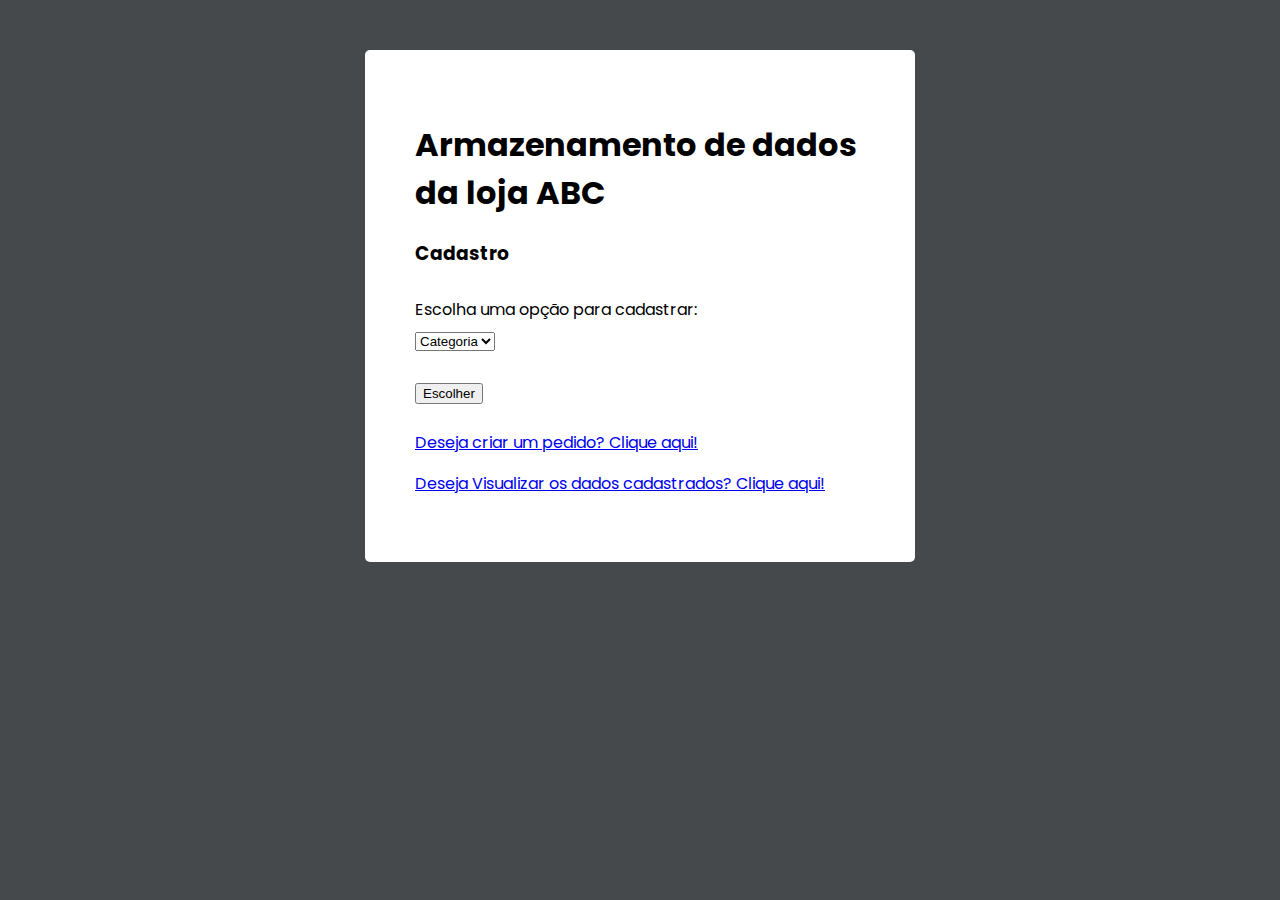
<file: index.html>
<!DOCTYPE html>
<html lang="pt-br">

<head>
    <meta charset="UTF-8">
    <meta name="viewport" content="width=device-width, initial-scale=1.0">
    <title>Document</title>
    <link rel="stylesheet" href="Style/commonStyle.css">
</head>

<body>
    <div class="container">
        <div class="box">
            <h1>Armazenamento de dados da loja ABC</h1>

            <h3>Cadastro</h3>
            <div class="custom-box">
                <label for="cadastro">Escolha uma opção para cadastrar:</label>
                <select id="cadastro">
                    <option value="categoria">Categoria</option>
                    <option value="cliente">Cliente</option>
                    <option value="produto">Produto</option>
                    <option value="vendedor">Vendedor</option>
                </select>
            </div>
            <button onclick="redirecionar()" style="margin-top: 2rem;">Escolher</button>
            <p><a href="Screens/pedido.html">Deseja criar um pedido? Clique aqui!</a></p>
            <p><a href="Screens/dadosCadastrados.html">Deseja Visualizar os dados cadastrados? Clique aqui!</a></p>
        </div>
    </div>
    <script>
        function redirecionar() {
            const value = document.getElementById('cadastro').value;

            switch (value) {
                case 'categoria':
                    window.location.href = 'Screens/categoria.html';
                    break;
                case 'cliente':
                    window.location.href = 'Screens/cliente.html';
                    break;
                case 'produto':
                    window.location.href = 'Screens/produto.html';
                    break;
                case 'vendedor':
                    window.location.href = 'Screens/vendedor.html';
                    break;
                default:
                    alert('Opção inválida!');
                    break;
            }
        }
    </script>
</body>

</html>
</file>
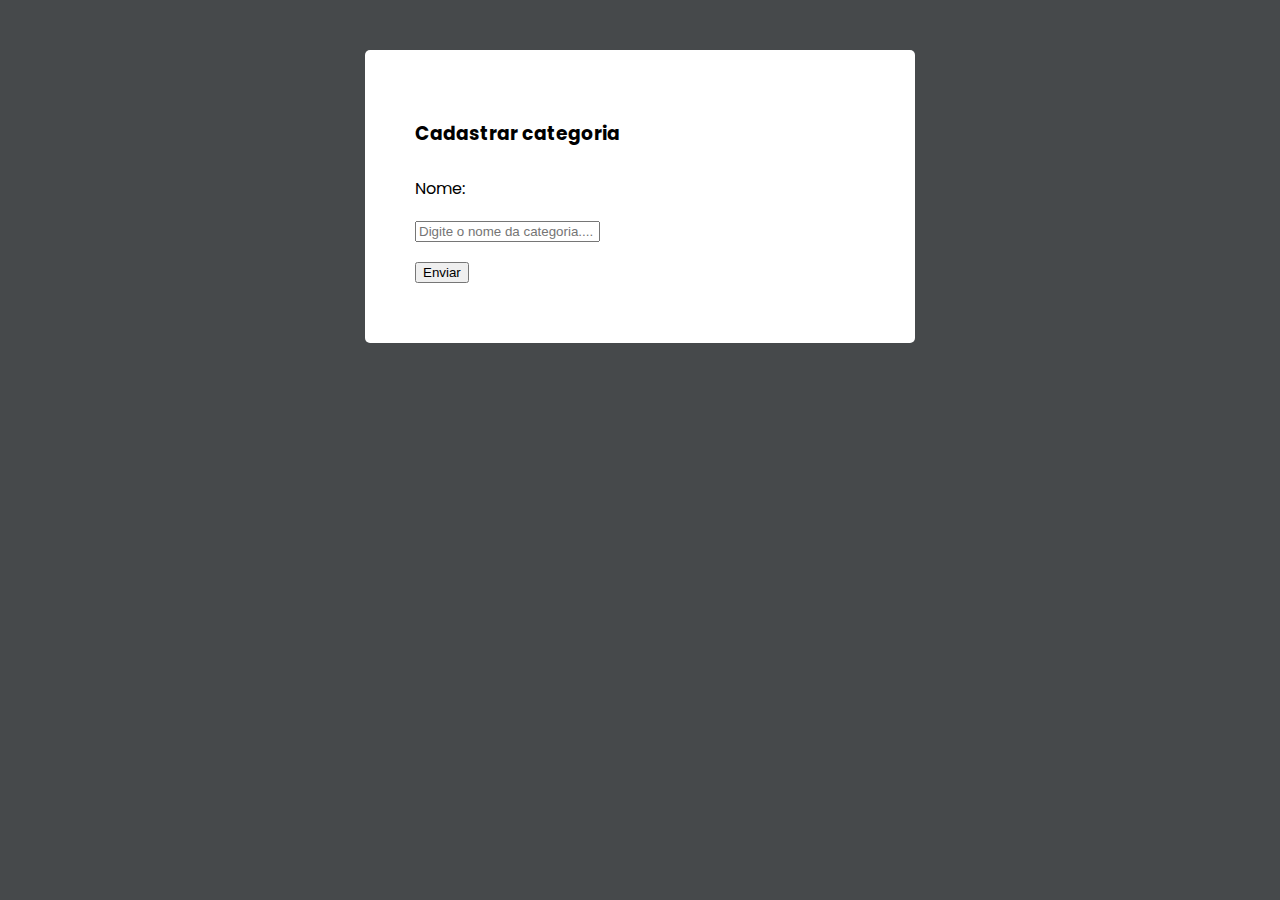
<file: Screens/categoria.html>
<!DOCTYPE html>
<html lang="pt-br">

<head>
    <meta charset="UTF-8">
    <meta name="viewport" content="width=device-width, initial-scale=1.0">
    <title>Categoria</title>
    <link rel="stylesheet" href="../Style/commonStyle.css">
</head>

<body>
    <div class="container">
        <div class="box">
            <div class="custom-box">
                <h3>Cadastrar categoria</h3>
                <label for="categoria">Nome:</label>
                <input type="text" id="categoria" placeholder="Digite o nome da categoria....">
                <button id="cadastrarCategoria">Enviar</button>
                <!-- <button>Exibir dados cadastrados</button> -->
            </div>
        </div>
    </div>
    <script type="module" src="../App.js"></script>
</body>

</html>
</file>
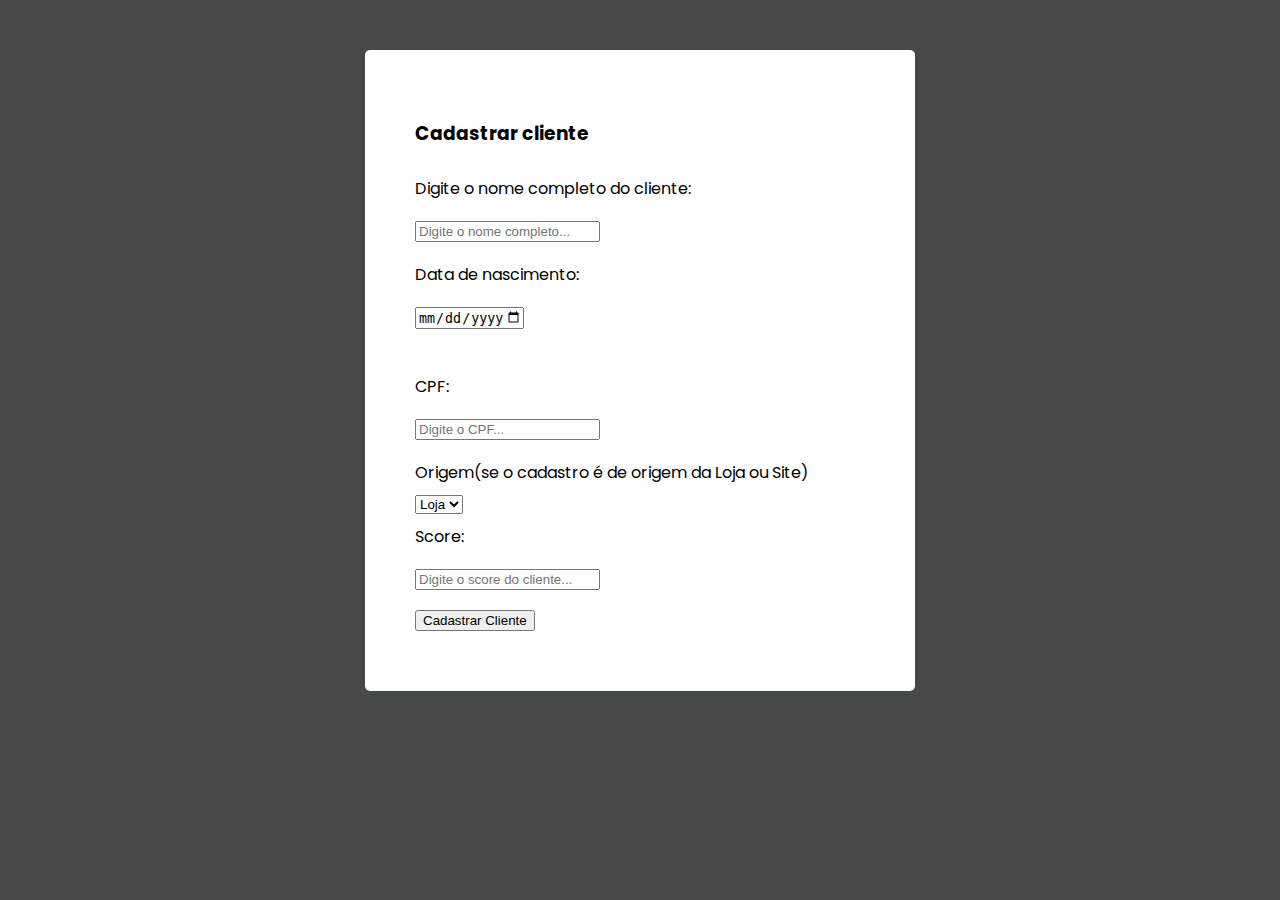
<file: Screens/cliente.html>
<!DOCTYPE html>
<html lang="pt-br">
<head>
    <meta charset="UTF-8">
    <meta name="viewport" content="width=device-width, initial-scale=1.0">
    <title>Cliente</title>
    <link rel="stylesheet" href="../Style/commonStyle.css">
</head>
<body>
    <div class="container">
        <div class="box">
            <div class="custom-box">
                <h3>Cadastrar cliente</h3>
                <label for="nomeCompleto">Digite o nome completo do cliente:</label>
                <input type="text" id="nomeCompleto" placeholder="Digite o nome completo...">
                <label for="dataNascimento">Data de nascimento:</label>
                <input type="date" id="dataNascimento" name="nascimento" min="1900-12-31" max="2015-12-31" /><br />
                <label for="cpf">CPF:</label>
                <input type="text" id="cpf" placeholder="Digite o CPF...">
                <label for="origem">Origem(se o cadastro é de origem da Loja ou Site)</label>
                <select id="origem">
                    <option value="loja">Loja</option>
                    <option value="site">Site</option>
                </select>
                <label for="score">Score:</label>
                <input type="number" min="0" id="score" placeholder="Digite o score do cliente...">
                <button id="cadastrarCliente">Cadastrar Cliente</button>
            </div>
        </div>
    </div>
    <script type="module" src="../App.js"></script>
</body>
</html>
</file>
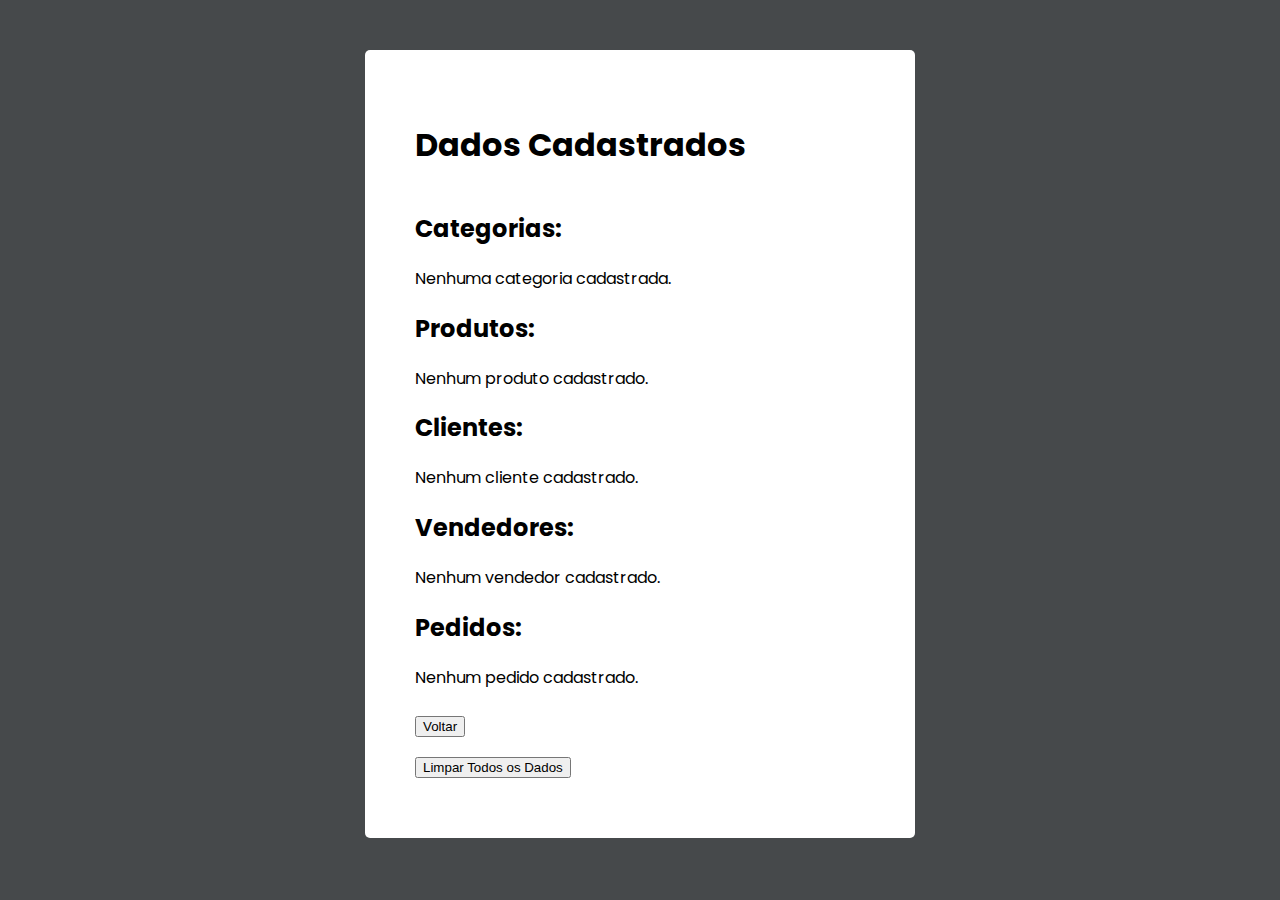
<file: Screens/dadosCadastrados.html>
<!DOCTYPE html>
<html lang="pt-br">

<head>
    <meta charset="UTF-8">
    <meta name="viewport" content="width=device-width, initial-scale=1.0">
    <title>Dados Cadastrados</title>
    <link rel="stylesheet" href="../Style/commonStyle.css">
</head>

<body>
    <div class="container">
        <div class="box">
            <div class="custom-box">
                <h1>Dados Cadastrados</h1>
                <div id="dadosExibidos"></div>
                <button onclick="voltar()">Voltar</button>
                <button onclick="limparDados()">Limpar Todos os Dados</button>
            </div>
        </div>
    </div>
    <script src="../App.js"></script>
    <script>
        function voltar() {
            window.history.back();
        }

        function limparDados() {
            if (confirm('Você tem certeza que deseja limpar todos os dados?')) {
                localStorage.clear();
                alert('Todos os dados foram limpos com sucesso!');
                document.getElementById('dadosExibidos').innerHTML = '';
            }
        }

        function exibirDados() {
            const dadosContainer = document.getElementById('dadosExibidos');

            const categorias = JSON.parse(localStorage.getItem('categorias')) || [];
            const produtos = JSON.parse(localStorage.getItem('produtos')) || [];
            const clientes = JSON.parse(localStorage.getItem('clientes')) || [];
            const vendedores = JSON.parse(localStorage.getItem('vendedores')) || [];
            const pedidos = JSON.parse(localStorage.getItem('pedidos')) || [];

            if (categorias.length > 0) {
                dadosContainer.innerHTML += '<h2>Categorias:</h2><ul>';
                categorias.forEach(categoria => {
                    dadosContainer.innerHTML += `<li>${categoria.nome}</li>`;
                });
                dadosContainer.innerHTML += '</ul>';
            } else {
                dadosContainer.innerHTML += '<h2>Categorias:</h2><p>Nenhuma categoria cadastrada.</p>';
            }

            if (produtos.length > 0) {
                dadosContainer.innerHTML += '<h2>Produtos:</h2><ul>';
                produtos.forEach(produto => {
                    dadosContainer.innerHTML += `<li>${produto.nome} - R$ ${produto.valor.toFixed(2)} (Categoria: ${produto.categoria.nome})</li>`;
                });
                dadosContainer.innerHTML += '</ul>';
            } else {
                dadosContainer.innerHTML += '<h2>Produtos:</h2><p>Nenhum produto cadastrado.</p>';
            }

            if (clientes.length > 0) {
                dadosContainer.innerHTML += '<h2>Clientes:</h2><ul>';
                clientes.forEach(cliente => {
                    dadosContainer.innerHTML += `<li>${cliente.nomeCompleto} (CPF: ${cliente.cpf})</li>`;
                });
                dadosContainer.innerHTML += '</ul>';
            } else {
                dadosContainer.innerHTML += '<h2>Clientes:</h2><p>Nenhum cliente cadastrado.</p>';
            }

            if (vendedores.length > 0) {
                dadosContainer.innerHTML += '<h2>Vendedores:</h2><ul>';
                vendedores.forEach(vendedor => {
                    dadosContainer.innerHTML += `<li>${vendedor.nome} (Matrícula: ${vendedor.matricula})</li>`;
                });
                dadosContainer.innerHTML += '</ul>';
            } else {
                dadosContainer.innerHTML += '<h2>Vendedores:</h2><p>Nenhum vendedor cadastrado.</p>';
            }
            if (pedidos.length > 0) {
                dadosContainer.innerHTML += '<h2>Pedidos:</h2><ul>';
                pedidos.forEach(pedido => {
                    dadosContainer.innerHTML += `
                        <h4>Pedido:</h4>
                        <li>Cliente: ${pedido.cliente} (Matrícula do vendedor: ${pedido.vendedor})</li>
                        <li>Data: ${pedido.dataCriacao}</li>
                        <li>Produtos:</li>
                        <ul>
                            `;
                    pedido.produtos.forEach(produto => {
                        dadosContainer.innerHTML += `${produto.nome} - R$ ${produto.valor.toFixed(2)}`;
                    });

                    dadosContainer.innerHTML += '</ul></li>';
                });
                dadosContainer.innerHTML += '</ul>';
            } else {
                dadosContainer.innerHTML += '<h2>Pedidos:</h2><p>Nenhum pedido cadastrado.</p>';
            }

        }

        document.addEventListener('DOMContentLoaded', exibirDados);
    </script>
</body>

</html>
</file>
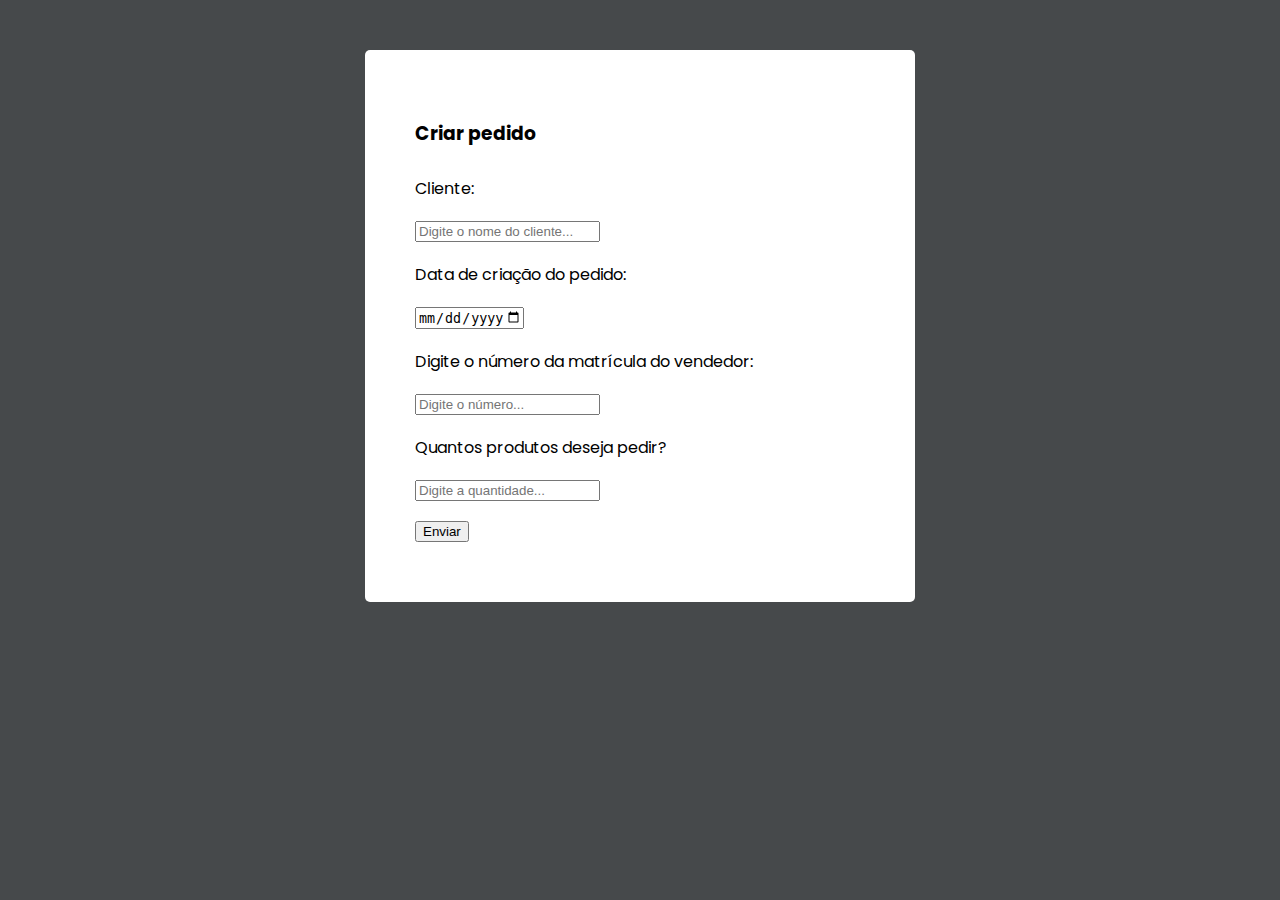
<file: Screens/pedido.html>
<!DOCTYPE html>
<html lang="pt-br">
<head>
    <meta charset="UTF-8">
    <meta name="viewport" content="width=device-width, initial-scale=1.0">
    <title>Pedidos</title>
    <link rel="stylesheet" href="../Style/commonStyle.css">
</head>
<body>
    <div class="container">
        <div class="box">
            <div class="custom-box">
                <h3>Criar pedido</h3>
                <label for="cliente">Cliente:</label>
                <input type="text" id="cliente" placeholder="Digite o nome do cliente...">
        
                <label for="dataCriacao">Data de criação do pedido:</label>
                <input type="date" id="dataCriacao" name="dataPedido" min="2021-01-31" max="2025-12-31" />
                <label for="vendedor">Digite o número da matrícula do vendedor:</label>
                <input type="number" id="vendedor" placeholder="Digite o número...">
                <label for="qtd">Quantos produtos deseja pedir?</label>
                <input type="number" min="1" id="qtd" placeholder="Digite a quantidade...">
                <button id="criarPedido">Enviar</button>
            </div>
        
            <div class="campoQtdProduto" id="campoQtdProduto" style="display: none;">
                <div id="produtosCadastroContainer" class="custom-box"></div>
            </div>
        </div>
    </div>
    <script type="module" src="../App.js"></script>
</body>
</html>
</file>
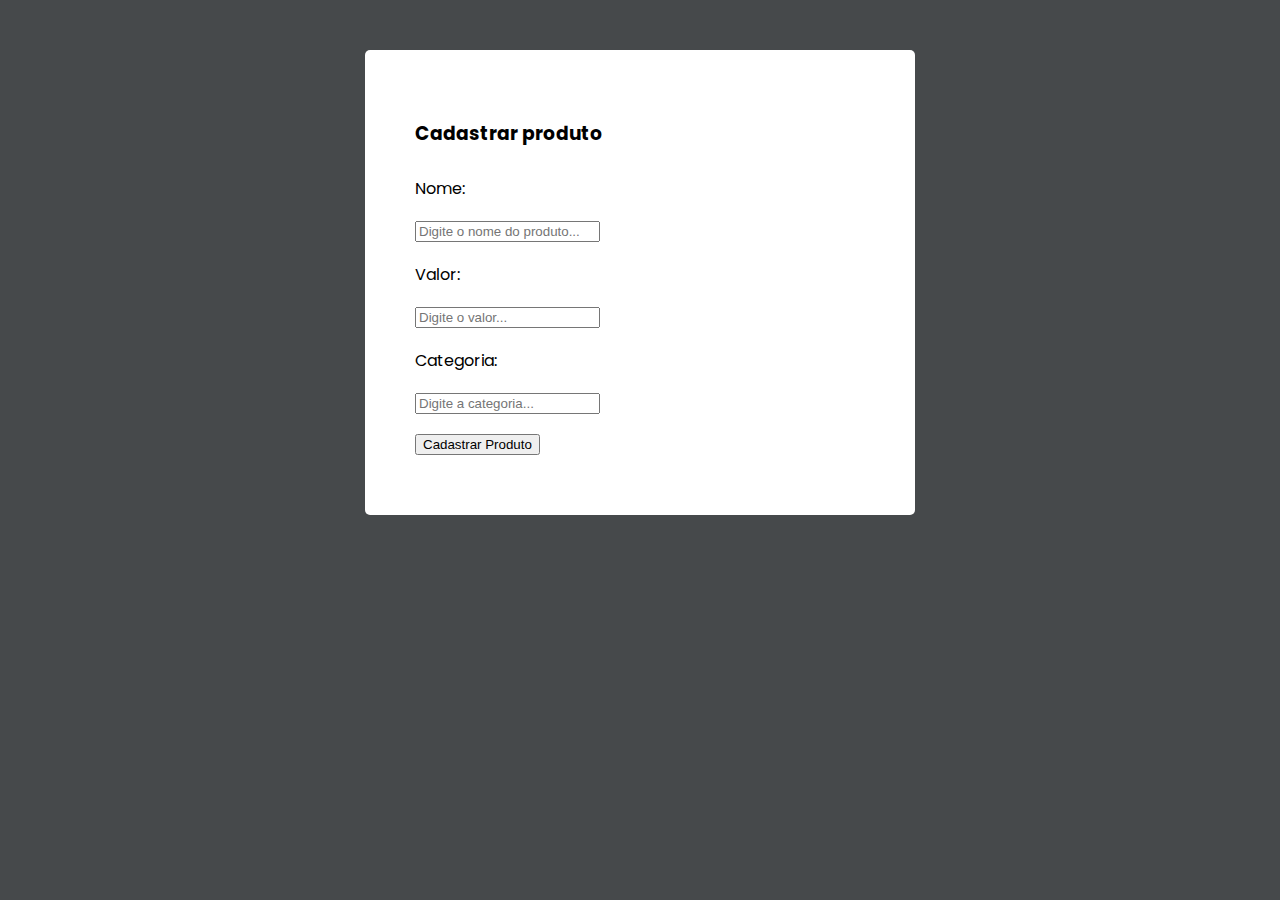
<file: Screens/produto.html>
<!DOCTYPE html>
<html lang="pt-br">
<head>
    <meta charset="UTF-8">
    <meta name="viewport" content="width=device-width, initial-scale=1.0">
    <title>Produto</title>
    <link rel="stylesheet" href="../Style/commonStyle.css">
</head>
<body>
    <div class="container">
        <div class="box">
            <div class="custom-box">
                <h3>Cadastrar produto</h3>
                <label for="nomeProduto">Nome:</label>
                <input type="text" id="nomeProduto" placeholder="Digite o nome do produto...">
                <label for="valor">Valor:</label>
                <input type="number" id="valor" placeholder="Digite o valor..."> 
                <label for="categoriaProduto">Categoria:</label>
                <input type="text" id="categoriaProduto" placeholder="Digite a categoria...">
                <button id="cadastrarProduto">Cadastrar Produto</button>
            </div>
        </div>
    </div>
    <script type="module" src="../App.js"></script>
</body>
</html>
</file>
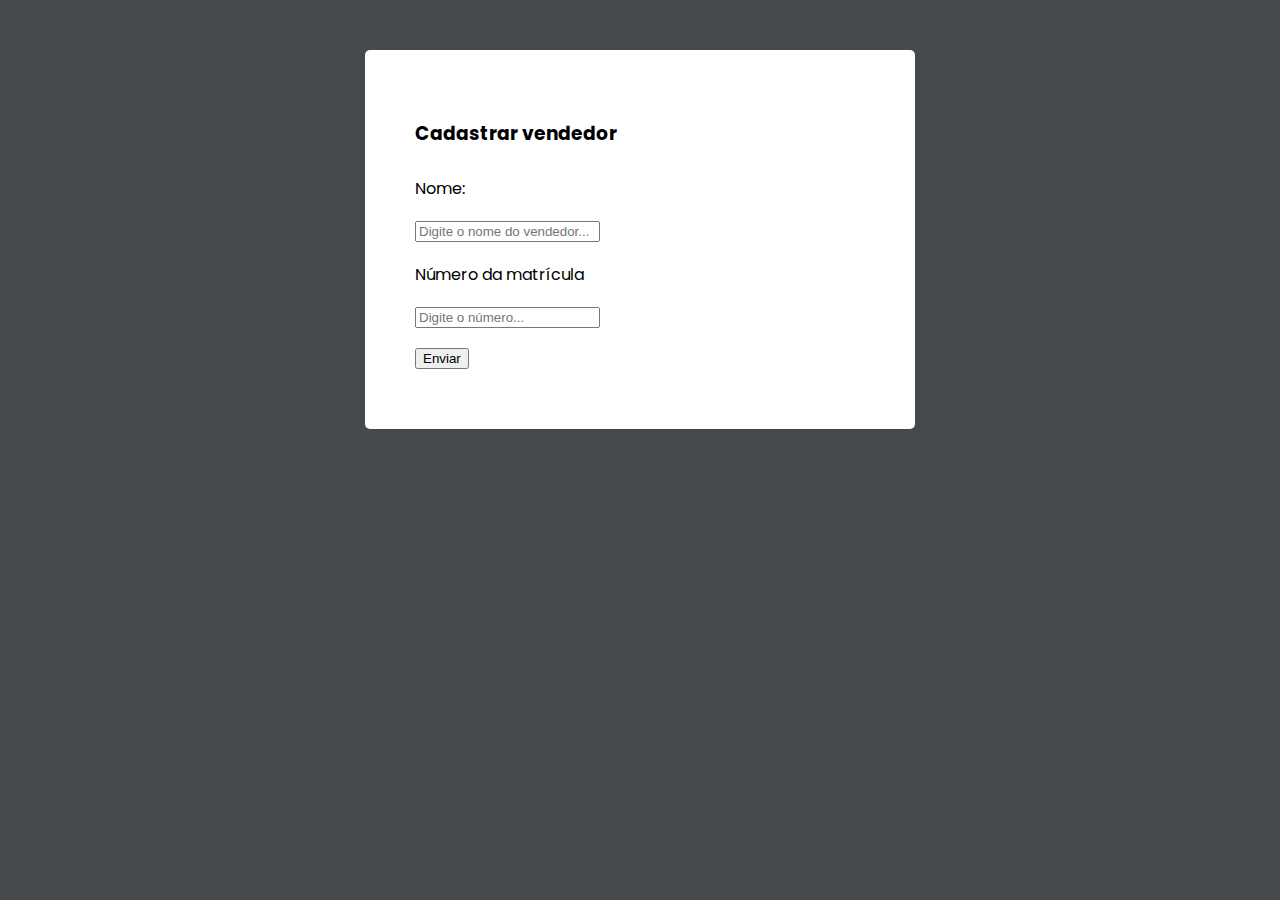
<file: Screens/vendedor.html>
<!DOCTYPE html>
<html lang="pt-br">
<head>
    <meta charset="UTF-8">
    <meta name="viewport" content="width=device-width, initial-scale=1.0">
    <title>Vendedor</title>
    <link rel="stylesheet" href="../Style/commonStyle.css">
</head>
<body>
    <div class="container">
        <div class="box">
            <div class="custom-box">
                <h3>Cadastrar vendedor</h3>
                <label for="nome">Nome:</label>
                <input type="text" id="nome" placeholder="Digite o nome do vendedor...">
                <label for="matricula">Número da matrícula</label>
                <input type="number" id="matricula" placeholder="Digite o número...">
                <button id="cadastrarVendedor">Enviar</button>
            </div>
        </div>
    </div>
    <script type="module" src="../App.js"></script>
</body>
</html>
</file>
<file: Style/commonStyle.css>
@import url('https://fonts.googleapis.com/css2?family=Poppins:wght@100;200;300;400;500;600;700;800;900&display=swap');

body{
    margin: 0;
    padding: 0;
    background-color: #46494b;
    font-family: 'Poppins', sans-serif;
}
.container{
    display: flex;
    align-items: center;
    justify-content: center;
    flex-direction: column;
}
.box{
    width: 450px;
    margin: 50px 0 20px 0;
    padding: 50px;
    background-color: #ffffff/*#f5f5dc*/;
    border-radius: 5px;
    gap: 1rem;
}
.custom-box{
    display: flex;
    flex-direction: column;
    align-items: start;
}
button, input, label, option{
    margin: 10px 0 10px 0;
}
li{
    margin: 20px;
}
/* a{
    text-decoration: none;
    color: black;
} */
@media screen and (max-width: 700px){
    .box{
        width: 250px;
    }
}
</file>
